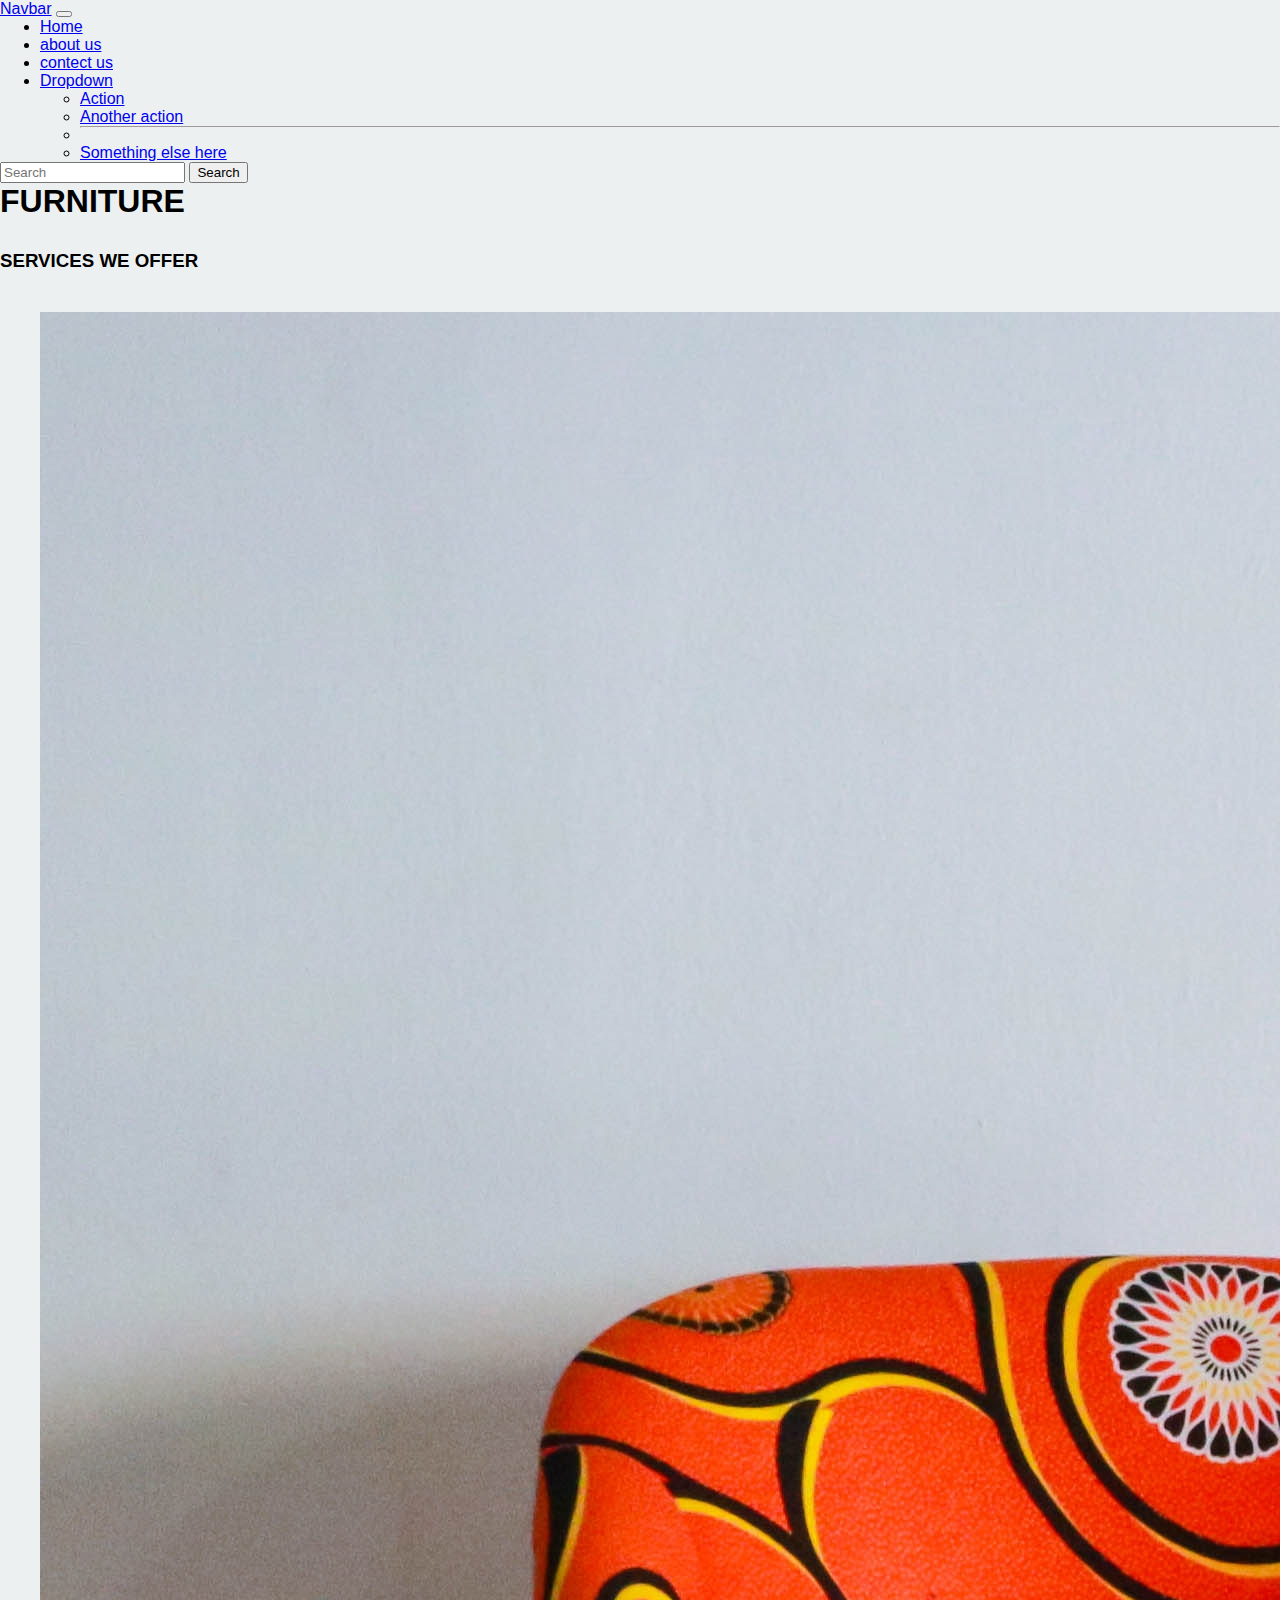
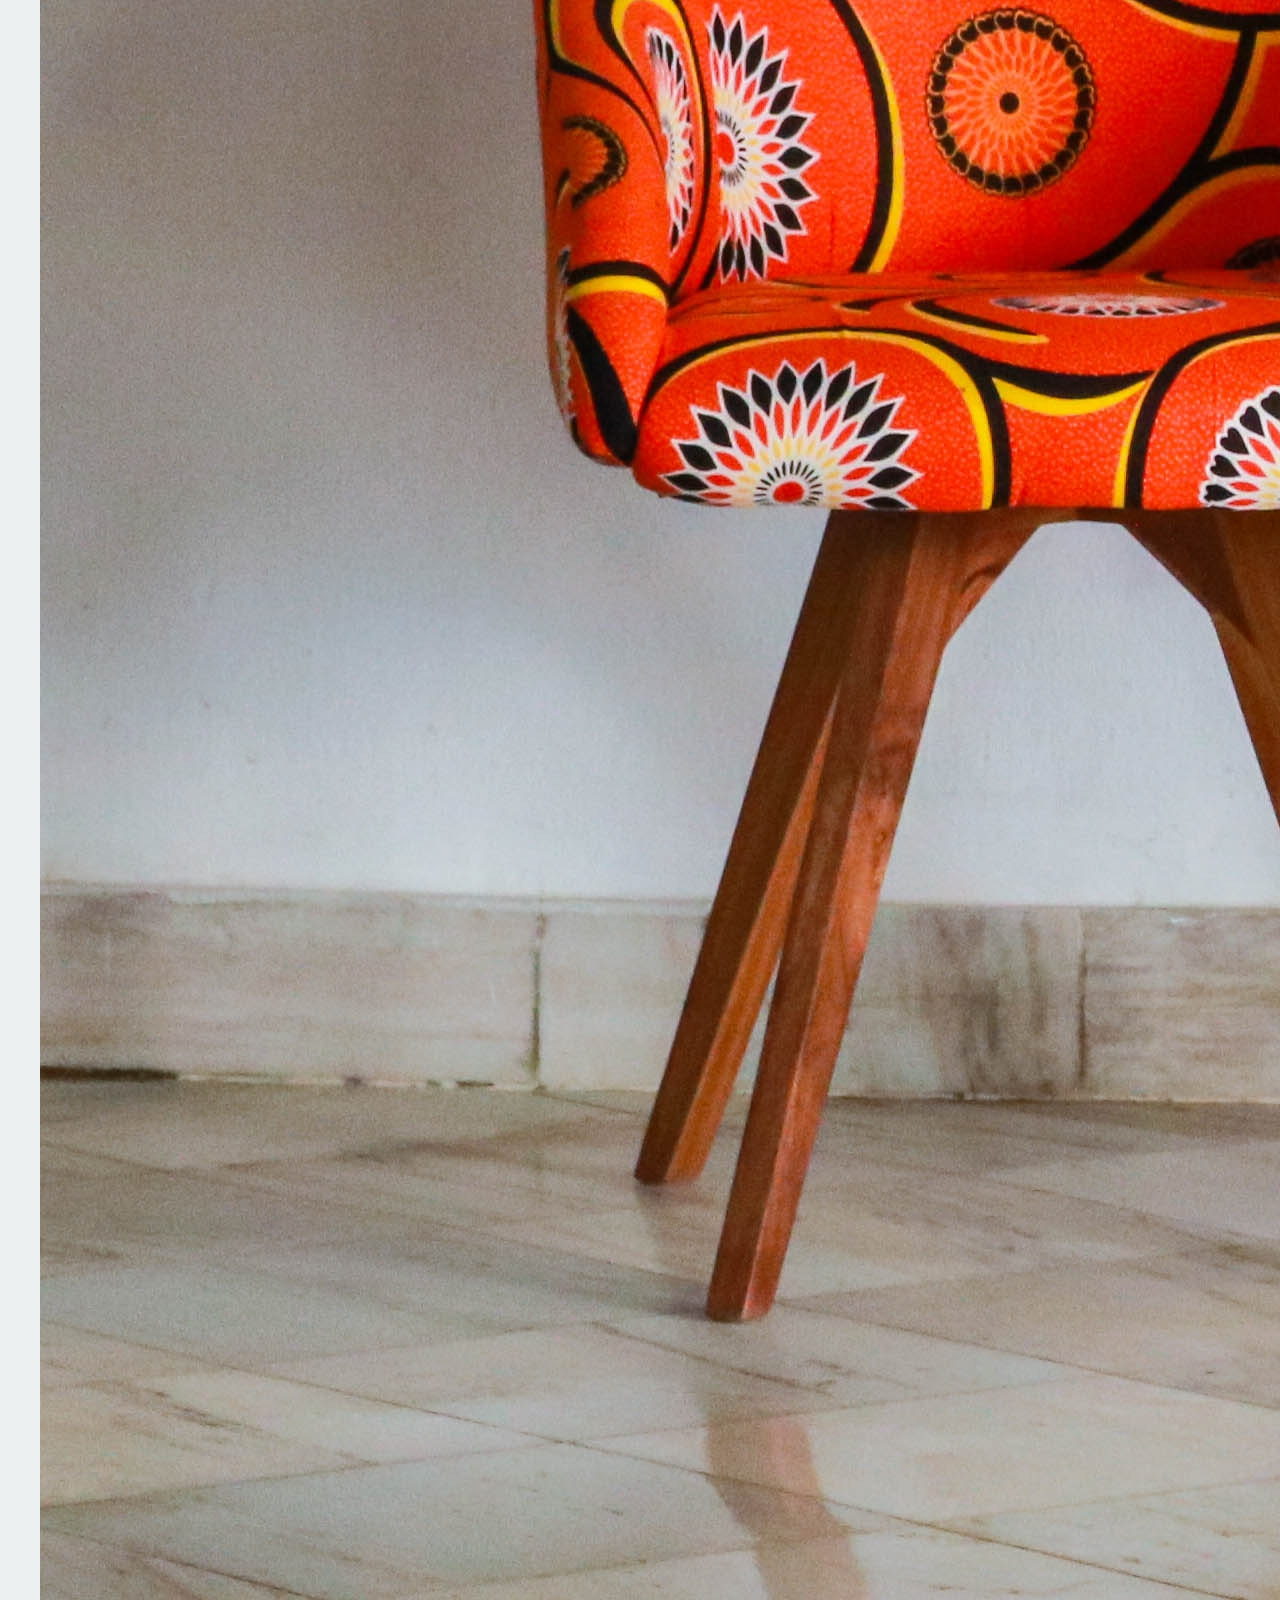
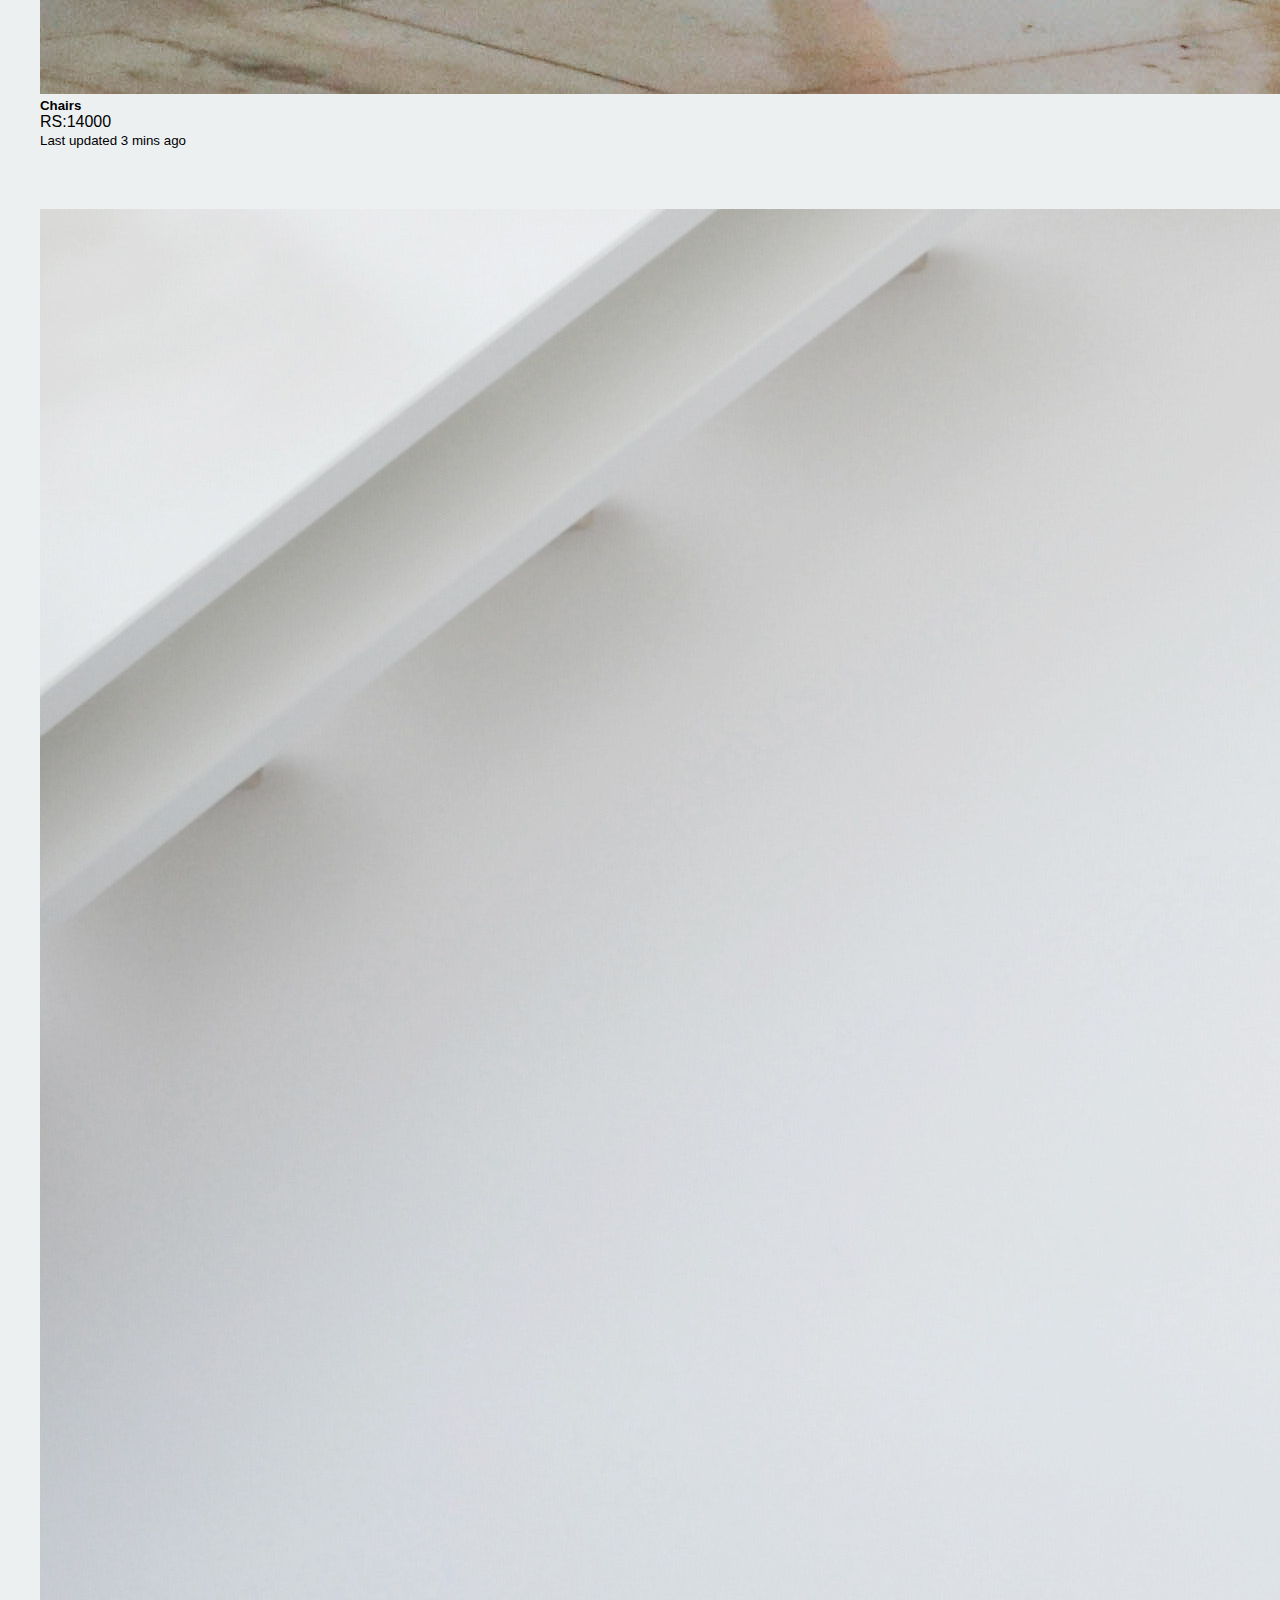
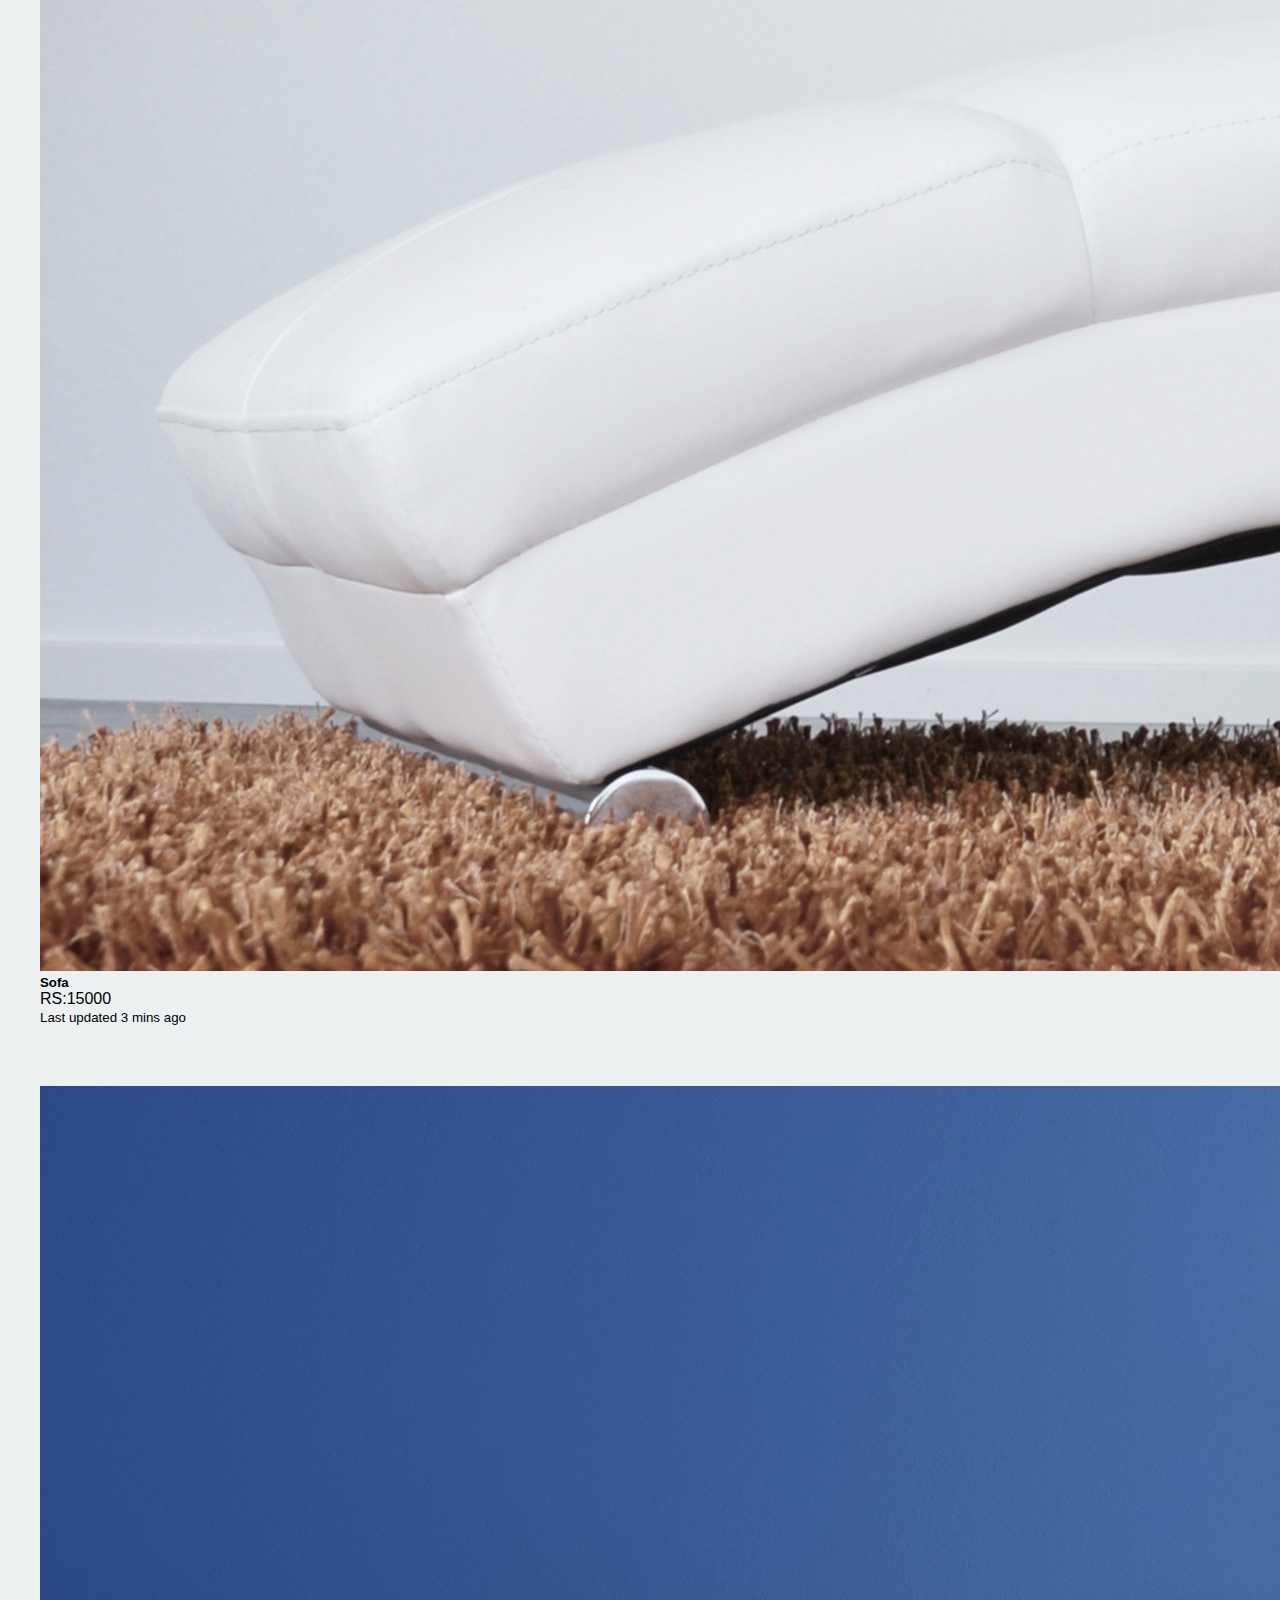
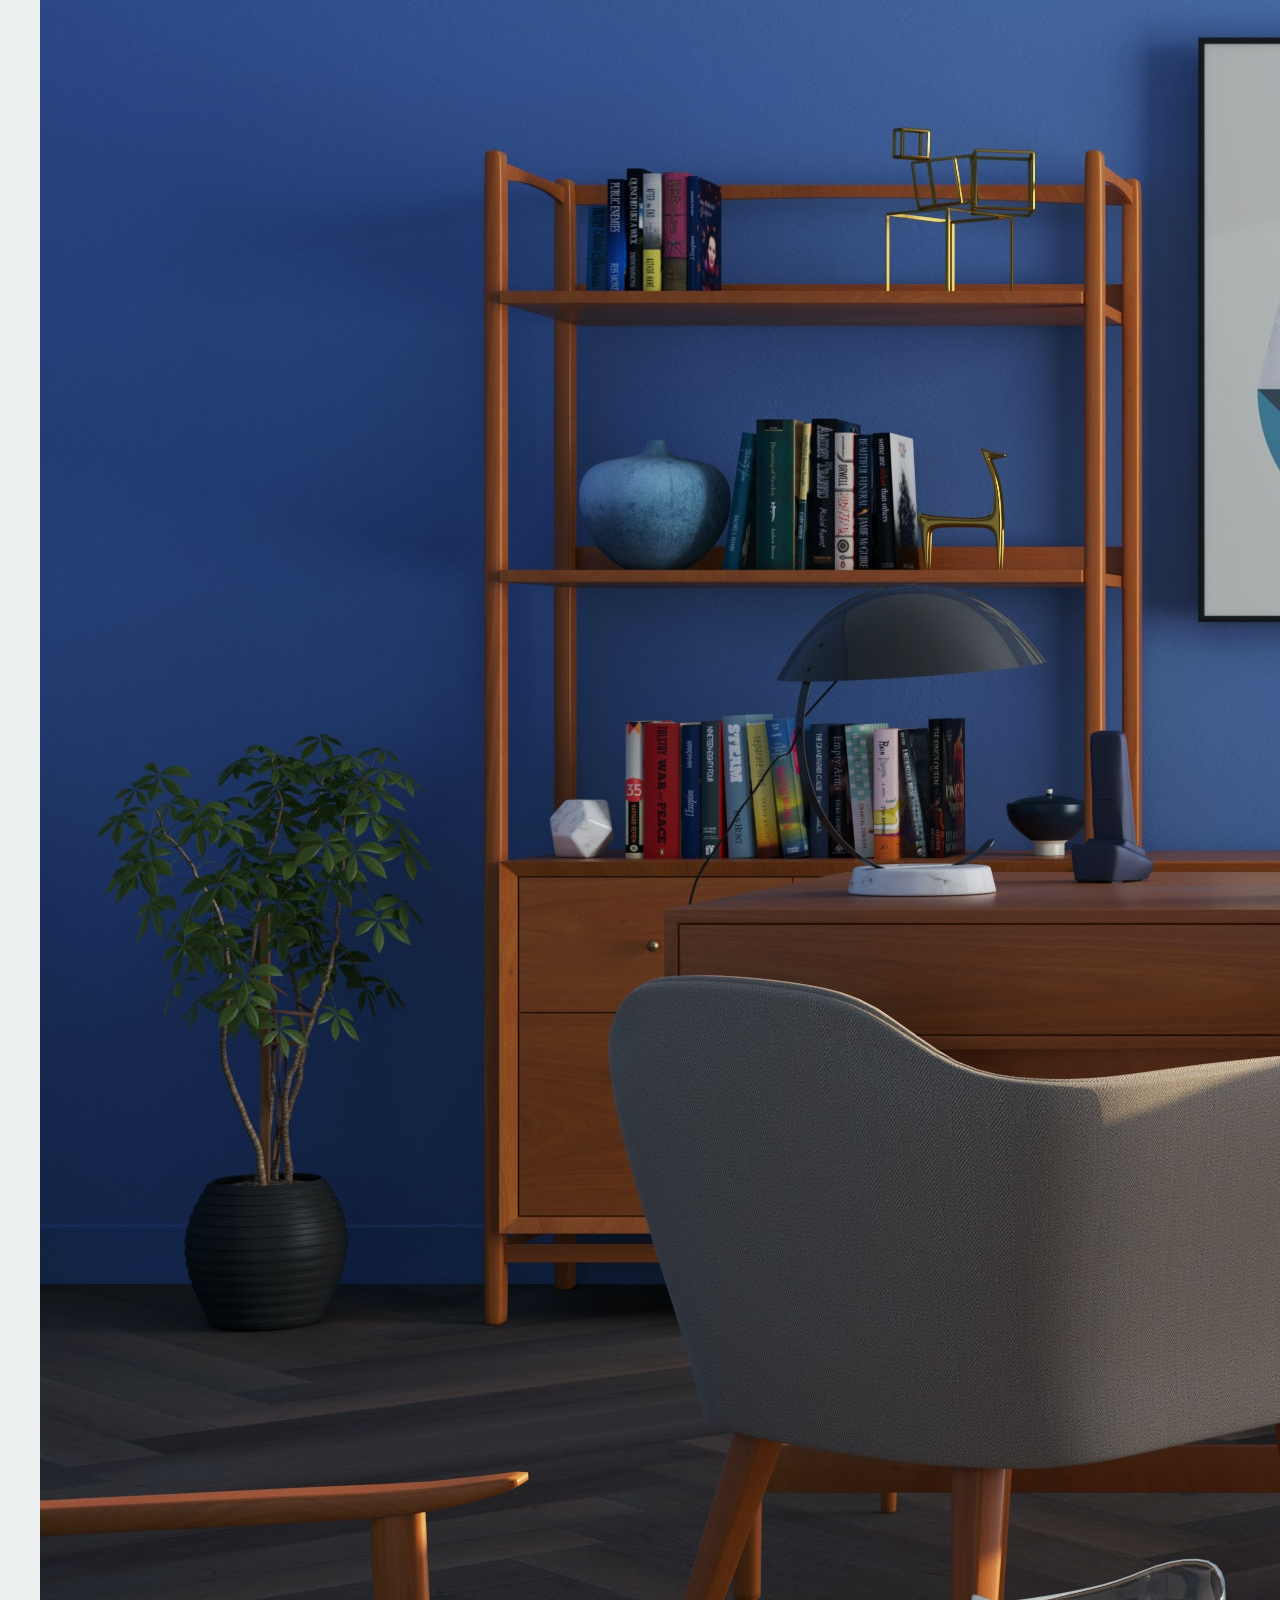
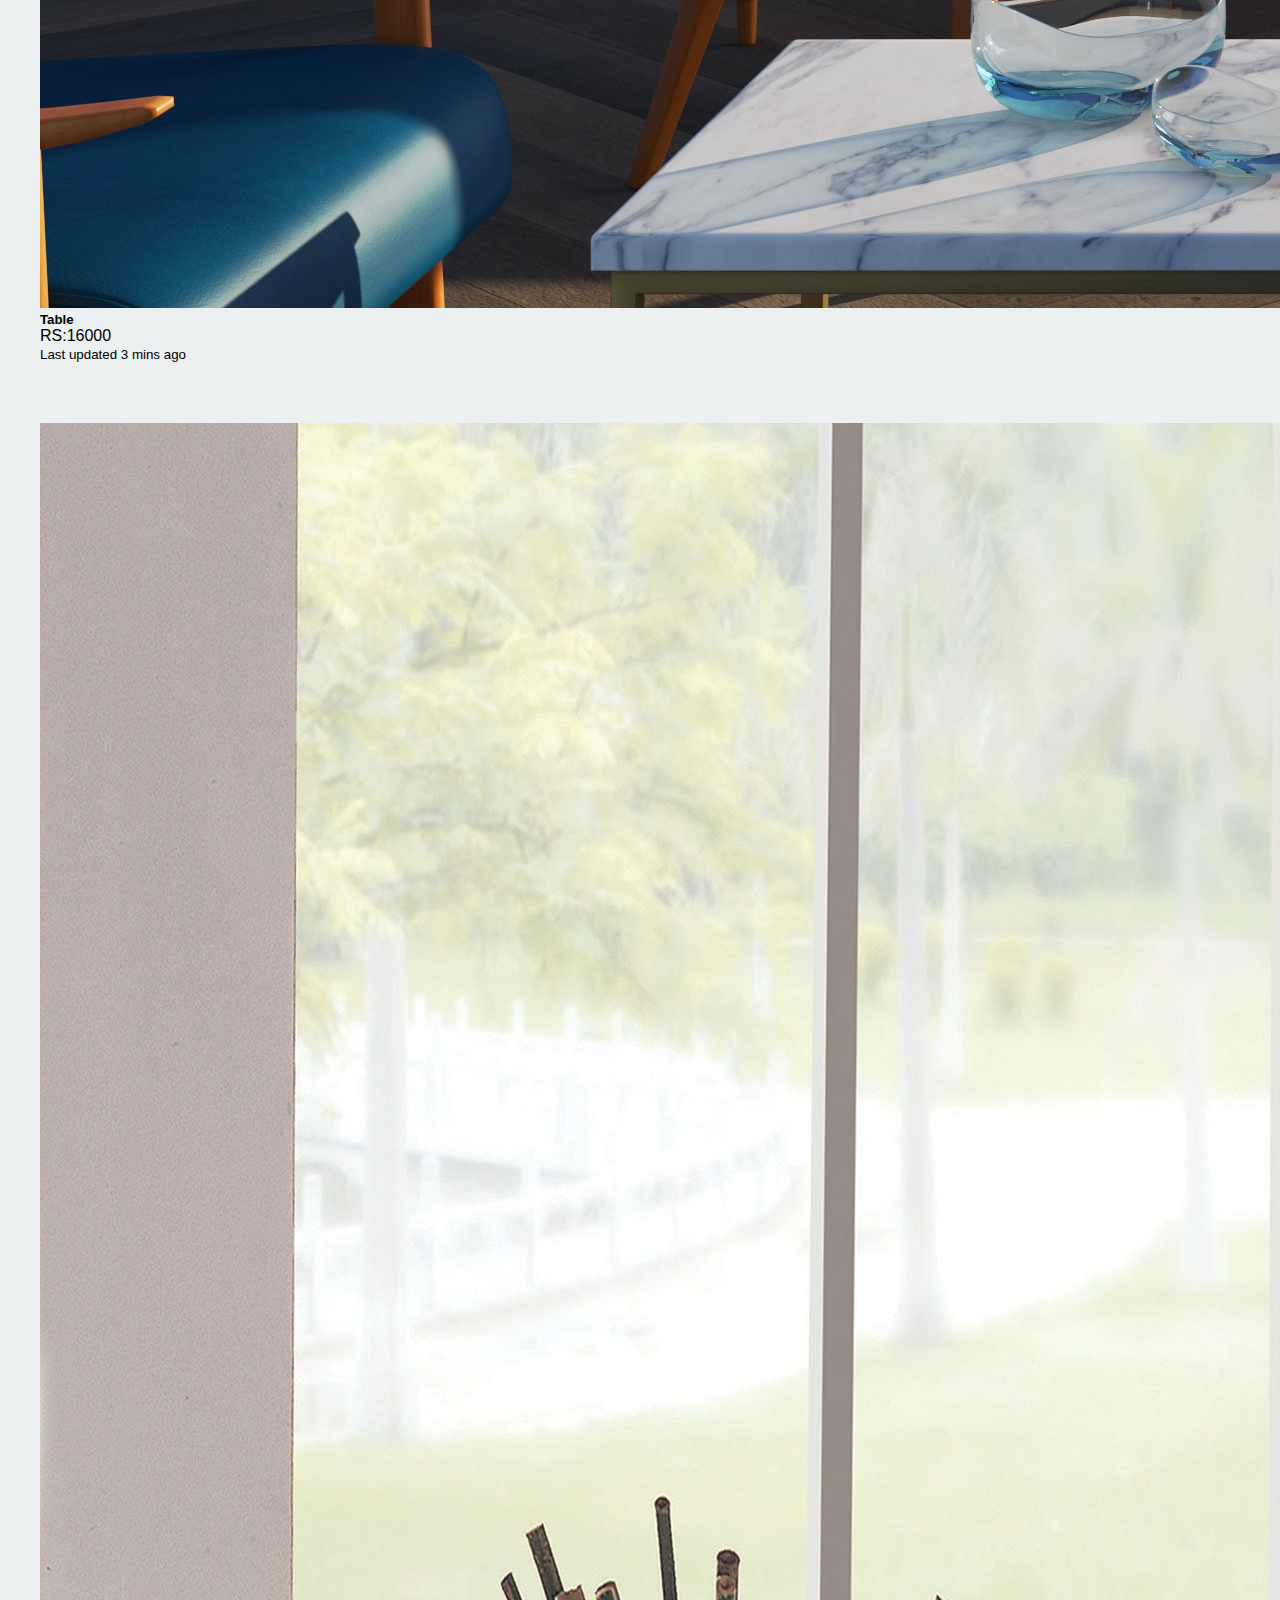
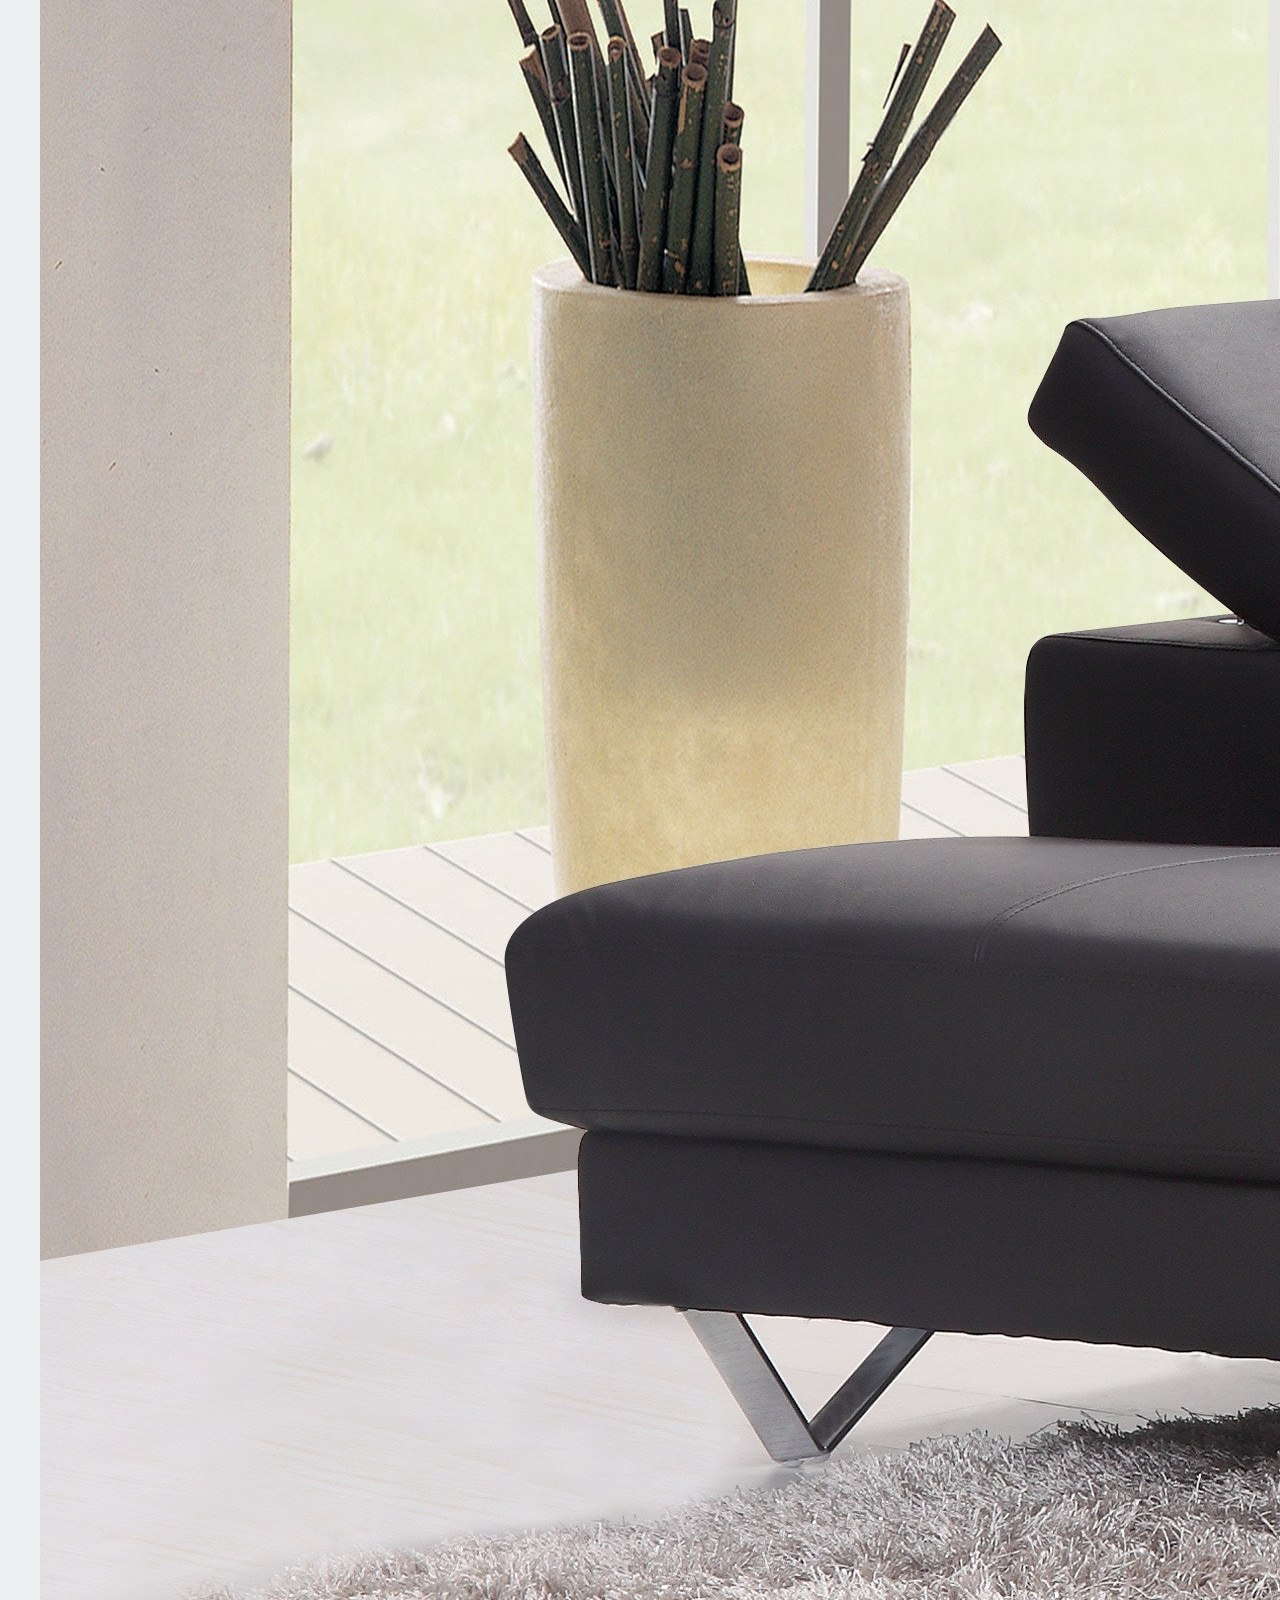
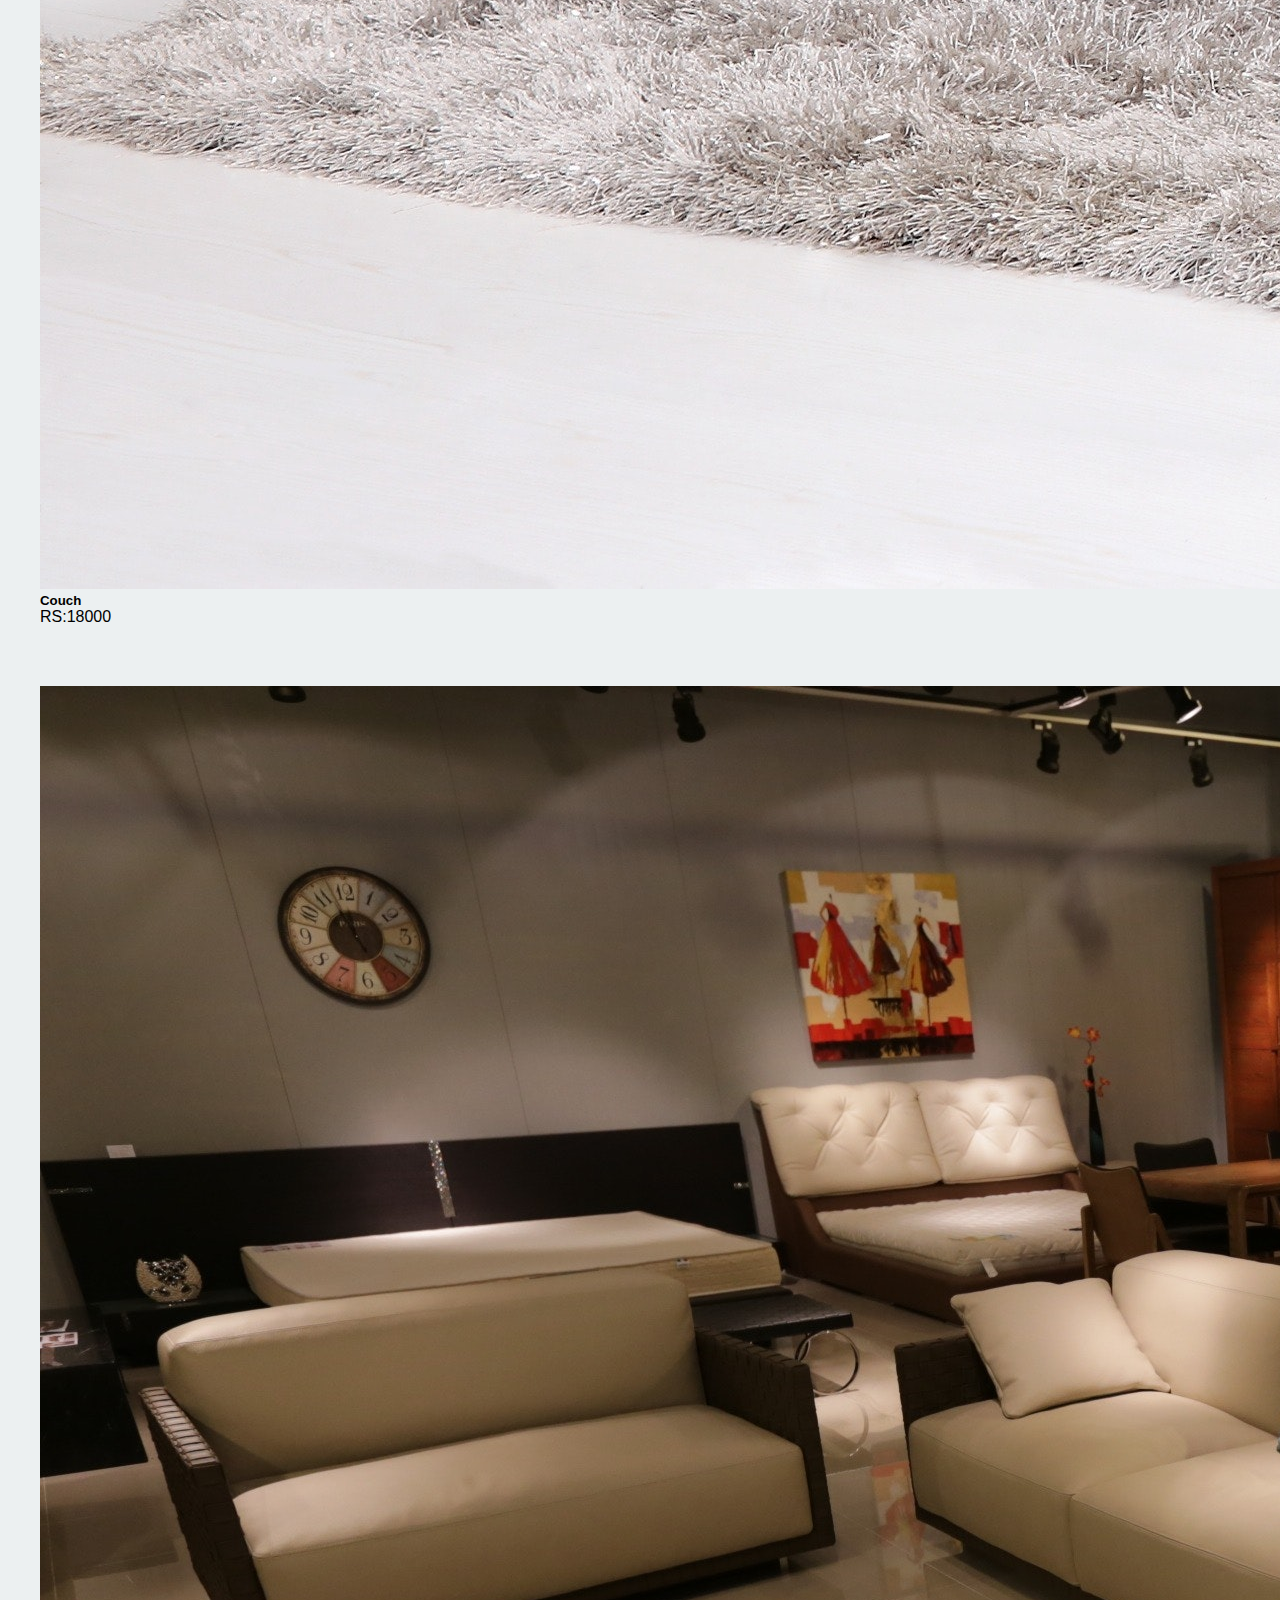
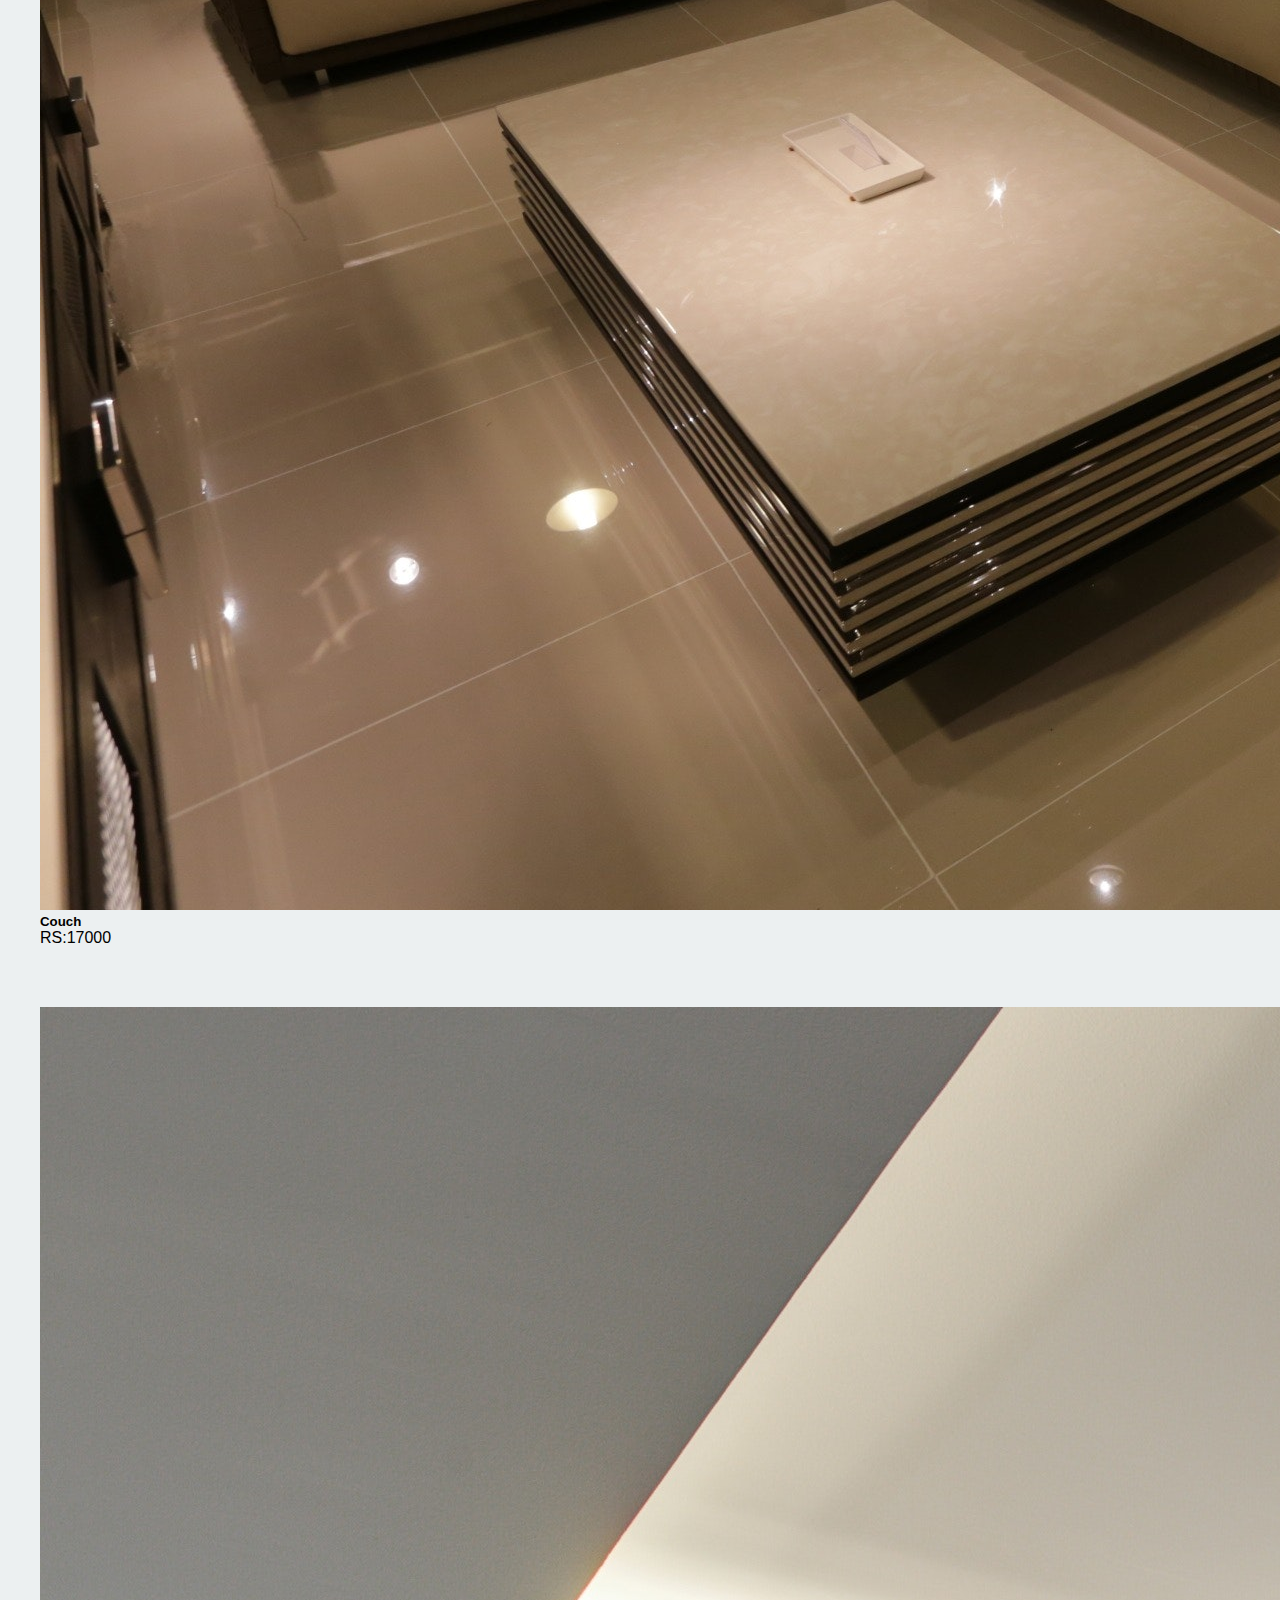
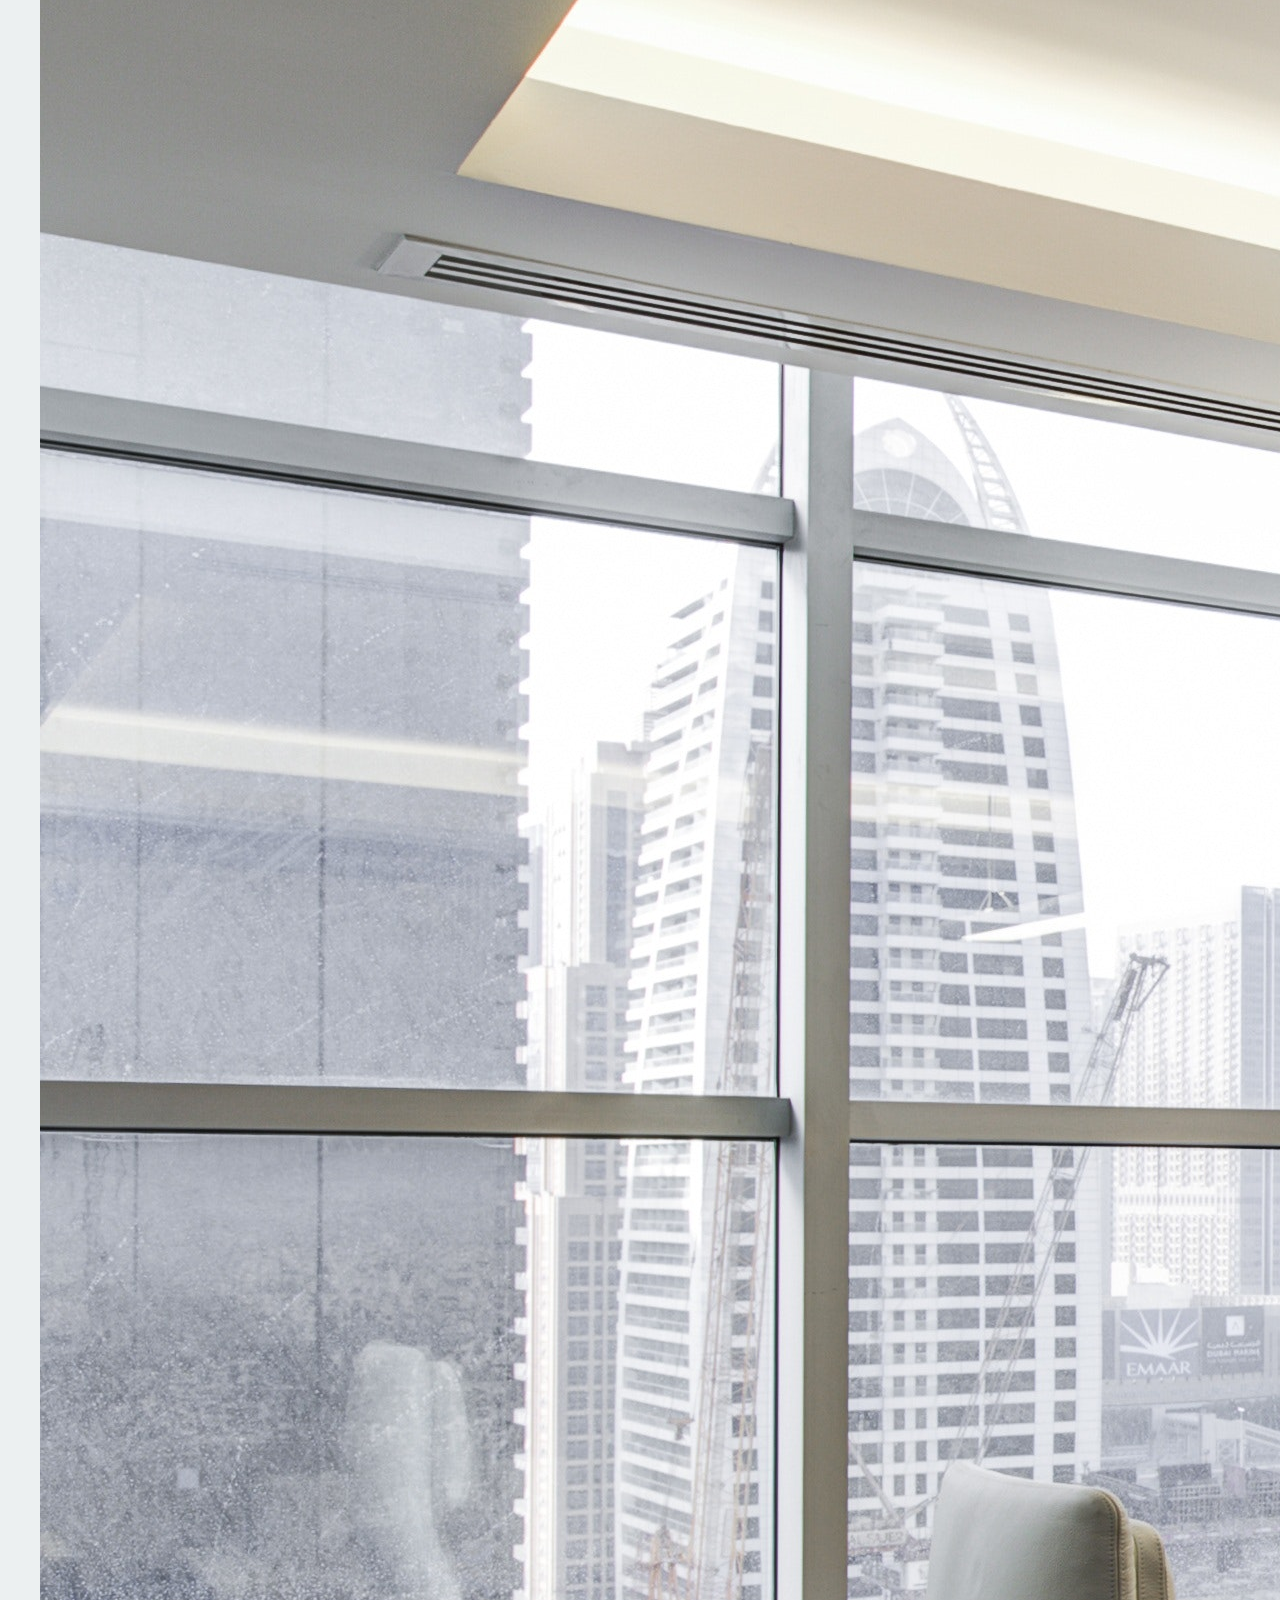
<file: New folder (2)/c-main/index.html>
<!DOCTYPE html>
<html lang="en">
<head>
    <meta charset="UTF-8">
    <meta http-equiv="X-UA-Compatible" content="IE=edge">
    <meta name="viewport" content="width=device-width, initial-scale=1.0">
    <title>Furniture</title>
   <link href="https://cdn.jsdelivr.net/npm/bootstrap@5.3.0-alpha1/dist/css/bootstrap.min.css" rel="stylesheet" integrity="sha384-GLhlTQ8iRABdZLl6O3oVMWSktQOp6b7In1Zl3/Jr59b6EGGoI1aFkw7cmDA6j6gD" crossorigin="anonymous">
 <link rel="stylesheet" href="style1.css">
   <script src="script.js"></script>
   </head>
<body>
    <nav class="navbar navbar-expand-lg bg-body-tertiary nav">
        <div class="container-fluid">
          <a class="navbar-brand" href="#">Navbar</a>
          <button class="navbar-toggler" type="button" data-bs-toggle="collapse" data-bs-target="#navbarSupportedContent" aria-controls="navbarSupportedContent" aria-expanded="false" aria-label="Toggle navigation">
            <span class="navbar-toggler-icon"></span>
          </button>
          <div class="collapse navbar-collapse" id="navbarSupportedContent">
            <ul class="navbar-nav me-auto mb-2 mb-lg-0">
              <li class="nav-item">
                <a class="nav-link active" aria-current="page" href="./index.html">Home</a>
              </li>
              <li class="nav-item">
                <a class="nav-link" href="./aboutus.html">about us</a>
              </li>
              <li class="nav-item">
                <a class="nav-link" href="./contectus.html">contect us</a>
              </li>
              <li class="nav-item dropdown">
                <a class="nav-link dropdown-toggle" href="#" role="button" data-bs-toggle="dropdown" aria-expanded="false">
                  Dropdown
                </a>
                <ul class="dropdown-menu">
                  <li><a class="dropdown-item" href="#">Action</a></li>
                  <li><a class="dropdown-item" href="#">Another action</a></li>
                  <li><hr class="dropdown-divider"></li>
                  <li><a class="dropdown-item" href="#">Something else here</a></li>
                </ul>
              </li>
             
            </ul>
            <form class="d-flex" role="search">
              <input class="form-control me-2" type="search" placeholder="Search" aria-label="Search">
              <button class="btn btn-outline-success" type="submit">Search</button>
            </form>
          </div>
        </div>
      </nav>
      <h1 class="h1">FURNITURE</h1>
      <h3 class="text-center" style="padding-top: 30px;">SERVICES WE OFFER</h3>
        <div class="card-group">
          <div class="card">
            <img src="./img/ab.jpg" class="card-img-top" alt="...">
            <div class="card-body">
              <h5 class="card-title">Chairs</h5>
              <p class="card-text">RS:14000</p>
            </div>

            <div class="card-footer">
              <small class="text-muted">Last updated 3 mins ago</small>
            </div>
          </div>
          <div class="card">
            <img src="./img/ac.jpg" class="card-img-top" alt="...">
            <div class="card-body">
              <h5 class="card-title">Sofa</h5>
              <p class="card-text">RS:15000</p>
            </div>
            <div class="card-footer">
              <small class="text-muted">Last updated 3 mins ago</small>
            </div>
          </div>
          <div class="card">
            <img src="./img/ad.jpg" class="card-img-top" alt="...">
            <div class="card-body">
              <h5 class="card-title">Table</h5>
              <p class="card-text">RS:16000</p>
            </div>
            <div class="card-footer">
              <small class="text-muted">Last updated 3 mins ago</small>
            </div>
          </div>
        </div>

        <div class="row row-cols-1 row-cols-md-2 g-4">
          <div class="col">
            <div class="card">
              <img src="./img/ae.jpg" class="card-img-top" alt="...">
              <div class="card-body">
                <h5 class="card-title">Couch</h5>
                <p class="card-text">RS:18000</p>
              </div>
            </div>
          </div>
          <div class="col">
            <div class="card">
              <img src="./img/af.jpg" class="card-img-top" alt="...">
              <div class="card-body">
                <h5 class="card-title">Couch</h5>
                <p class="card-text">RS:17000</p>
              </div>
            </div>
          </div>
          <div class="col">
            <div class="card">
              <img src="./img/ag.jpg" class="card-img-top" alt="...">
              <div class="card-body">
                <h5 class="card-title">Table</h5>
                <p class="card-text">RS:200000</p>
              </div>
            </div>
          </div>
          <div class="col">
            <div class="card">
              <img src="./img/ah1.jpg" class="card-img-top" alt="...">
              <div class="card-body">
                <h5 class="card-title">Lounch</h5>
                <p class="card-text">21000</p>
              </div>
            </div>
          </div>
        </div>
        <footer id="footer">
            <h1 class="text-center">TA 10 FURNITURE</h1>
            <p class="text-center">Lorem ipsum dolor sit amet consectetur adipisicing elit. Odio, aliquid!</p>
            <div class="icons text-center">
              <i class="bx bxl-twitter"></i>
              <i class="bx bxl-facebook"></i>
              <i class="bx bxl-google"></i>
              <i class="bx bxl-skype"></i>
              <i class="bx bxl-instagram"></i>
            </div>
            <div class="copyright text-center">
              &copy; Copyright <strong><span>TA 10 FURNITURE </span></strong>. All Right Reserved
            </div>
            <div class="credite text-center">
              Designed By <a href="#">TAIMOOR AHMED</a>
            </div>
           </footer>
</body>
</html>
</file>
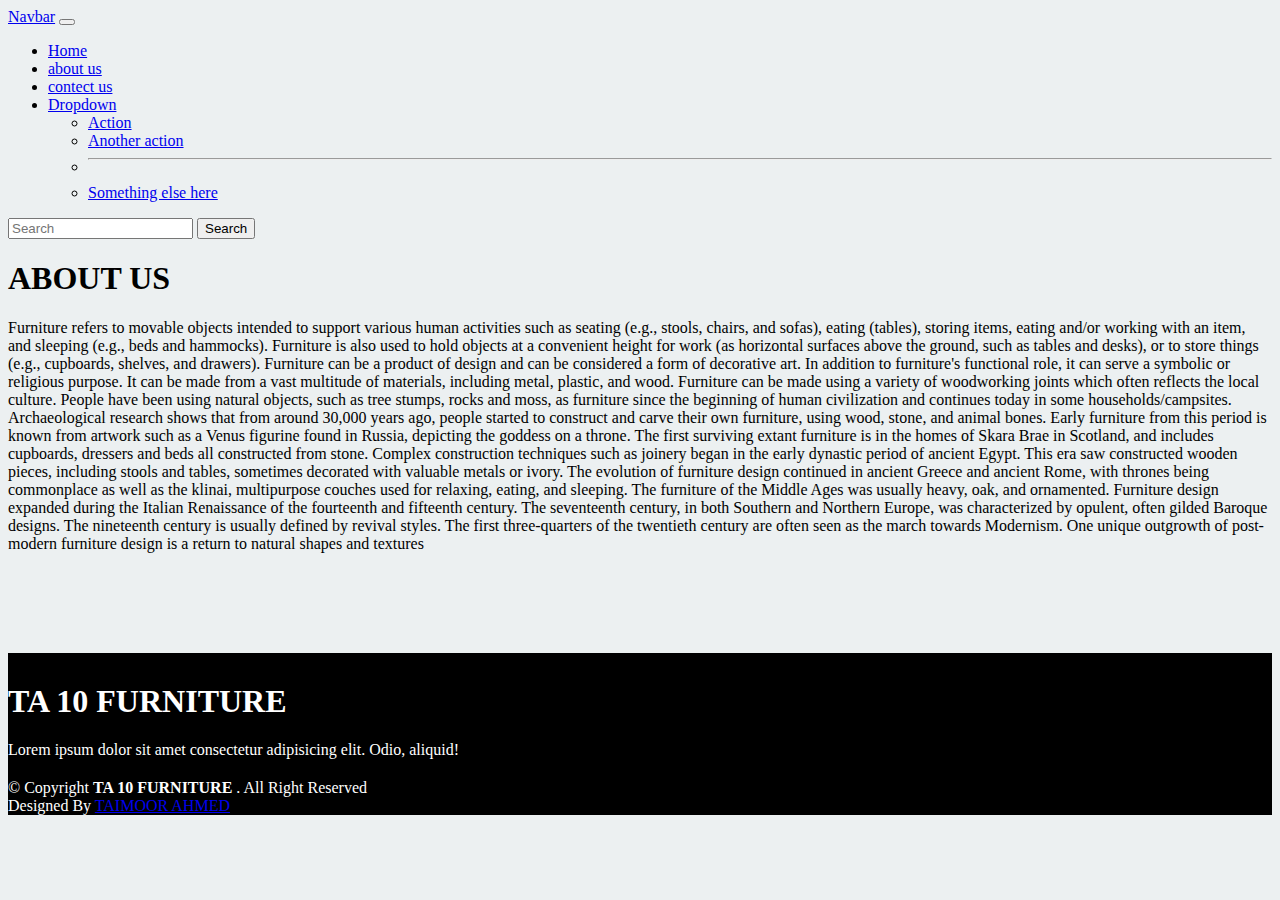
<file: New folder (2)/c-main/aboutus.html>
<!DOCTYPE html>
<html lang="en">
<head>
    <meta charset="UTF-8">
    <meta http-equiv="X-UA-Compatible" content="IE=edge">
    <meta name="viewport" content="width=device-width, initial-scale=1.0">
    <title>Furniture</title>
   <link href="https://cdn.jsdelivr.net/npm/bootstrap@5.3.0-alpha1/dist/css/bootstrap.min.css" rel="stylesheet" integrity="sha384-GLhlTQ8iRABdZLl6O3oVMWSktQOp6b7In1Zl3/Jr59b6EGGoI1aFkw7cmDA6j6gD" crossorigin="anonymous">
 
   <script src="script.js"></script>
   <style>
    body{
        background-color: #ecf0f1;

    }
    #footer{
  width: 100%;
  background-color: black;
  margin-top: 100px;
}
#footer h1{
  color: white;
  padding-top: 30px;
}
#footer p{
  color: white;
}
.icons i{
  color: rgba(238,224,208);
  font-size: 30px;
  cursor: pointer;
}
.copyright{
  color: white;
  margin-top: 20px;
}
.credite{
  color: white;
}
.no{
  margin-left: 30px;
}
   </style>

</head>
<body>
    <nav class="navbar navbar-expand-lg bg-body-tertiary nav">
        <div class="container-fluid">
          <a class="navbar-brand" href="#">Navbar</a>
          <button class="navbar-toggler" type="button" data-bs-toggle="collapse" data-bs-target="#navbarSupportedContent" aria-controls="navbarSupportedContent" aria-expanded="false" aria-label="Toggle navigation">
            <span class="navbar-toggler-icon"></span>
          </button>
          <div class="collapse navbar-collapse" id="navbarSupportedContent">
            <ul class="navbar-nav me-auto mb-2 mb-lg-0">
              <li class="nav-item">
                <a class="nav-link active" aria-current="page" href="./index.html">Home</a>
              </li>
              <li class="nav-item">
                <a class="nav-link" href="#">about us</a>
              </li>
              <li class="nav-item">
                <a class="nav-link" href="./contectus.html">contect us</a>
              </li>
              <li class="nav-item dropdown">
                <a class="nav-link dropdown-toggle" href="#" role="button" data-bs-toggle="dropdown" aria-expanded="false">
                  Dropdown
                </a>
                <ul class="dropdown-menu">
                  <li><a class="dropdown-item" href="#">Action</a></li>
                  <li><a class="dropdown-item" href="#">Another action</a></li>
                  <li><hr class="dropdown-divider"></li>
                  <li><a class="dropdown-item" href="#">Something else here</a></li>
                </ul>
              </li>
             
            </ul>
            <form class="d-flex" role="search">
              <input class="form-control me-2" type="search" placeholder="Search" aria-label="Search">
              <button class="btn btn-outline-success" type="submit">Search</button>
            </form>
          </div>
        </div>
      </nav>
      <div class="about-section">
        <div class="inner-container">
            <h1>ABOUT US</h1>
            <p class="text txt">Furniture refers to movable objects intended to support various human activities such as seating (e.g., stools, chairs, and sofas), eating (tables), storing items, eating and/or working with an item, and sleeping (e.g., beds and hammocks). Furniture is also used to hold objects at a convenient height for work (as horizontal surfaces above the ground, such as tables and desks), or to store things (e.g., cupboards, shelves, and drawers). Furniture can be a product of design and can be considered a form of decorative art. In addition to furniture's functional role, it can serve a symbolic or religious purpose. It can be made from a vast multitude of materials, including metal, plastic, and wood. Furniture can be made using a variety of woodworking joints which often reflects the local culture.

                People have been using natural objects, such as tree stumps, rocks and moss, as furniture since the beginning of human civilization and continues today in some households/campsites. Archaeological research shows that from around 30,000 years ago, people started to construct and carve their own furniture, using wood, stone, and animal bones. Early furniture from this period is known from artwork such as a Venus figurine found in Russia, depicting the goddess on a throne. The first surviving extant furniture is in the homes of Skara Brae in Scotland, and includes cupboards, dressers and beds all constructed from stone. Complex construction techniques such as joinery began in the early dynastic period of ancient Egypt. This era saw constructed wooden pieces, including stools and tables, sometimes decorated with valuable metals or ivory. The evolution of furniture design continued in ancient Greece and ancient Rome, with thrones being commonplace as well as the klinai, multipurpose couches used for relaxing, eating, and sleeping. The furniture of the Middle Ages was usually heavy, oak, and ornamented. Furniture design expanded during the Italian Renaissance of the fourteenth and fifteenth century. The seventeenth century, in both Southern and Northern Europe, was characterized by opulent, often gilded Baroque designs. The nineteenth century is usually defined by revival styles. The first three-quarters of the twentieth century are often seen as the march towards Modernism. One unique outgrowth of post-modern furniture design is a return to natural shapes and textures </p>

        </div>
    </div>
    <footer id="footer">
        <h1 class="text-center">TA 10 FURNITURE</h1>
        <p class="text-center">Lorem ipsum dolor sit amet consectetur adipisicing elit. Odio, aliquid!</p>
        <div class="icons text-center">
          <i class="bx bxl-twitter"></i>
          <i class="bx bxl-facebook"></i>
          <i class="bx bxl-google"></i>
          <i class="bx bxl-skype"></i>
          <i class="bx bxl-instagram"></i>
        </div>
        <div class="copyright text-center">
          &copy; Copyright <strong><span>TA 10 FURNITURE </span></strong>. All Right Reserved
        </div>
        <div class="credite text-center">
          Designed By <a href="#">TAIMOOR AHMED</a>
        </div>
       </footer>



















    <script src defers="https://cdn.jsdelivr.net/npm/bootstrap@5.3.0-alpha1/dist/js/bootstrap.bundle.min.js" integrity="sha384-w76AqPfDkMBDXo30jS1Sgez6pr3x5MlQ1ZAGC+nuZB+EYdgRZgiwxhTBTkF7CXvN" crossorigin="anonymous"></script>
</body>
</html>
</file>
<file: New folder (2)/c-main/style1.css>
body{
    font-family: Arial, Helvetica, sans-serif;
background-color: #ecf0f1;
background-repeat: no-repeat;
background-size: cover;
}
*{
    box-sizing: border-box;
    margin: 0;
 
}

.body{
background-color: lightgoldenrodyellow;
height: 100vh;
background-position: center;
background-size: cover;
}
.h1{
    font-family: 'Franklin Gothic Medium', 'Arial Narrow', Arial, sans-serif;

}
.card{
    padding: 20px;
    margin: 20px;
}
#footer{
    width: 100%;
    background-color: black;
    margin-top: 100px;
  }
  #footer h1{
    color: white;
    padding-top: 30px;
  }
  #footer p{
    color: white;
  }
  .icons i{
    color: rgba(238,224,208);
    font-size: 30px;
    cursor: pointer;
  }
  .copyright{
    color: white;
    margin-top: 20px;
  }
  .credite{
    color: white;
  }
  .no{
    margin-left: 30px;
  }
</file>
